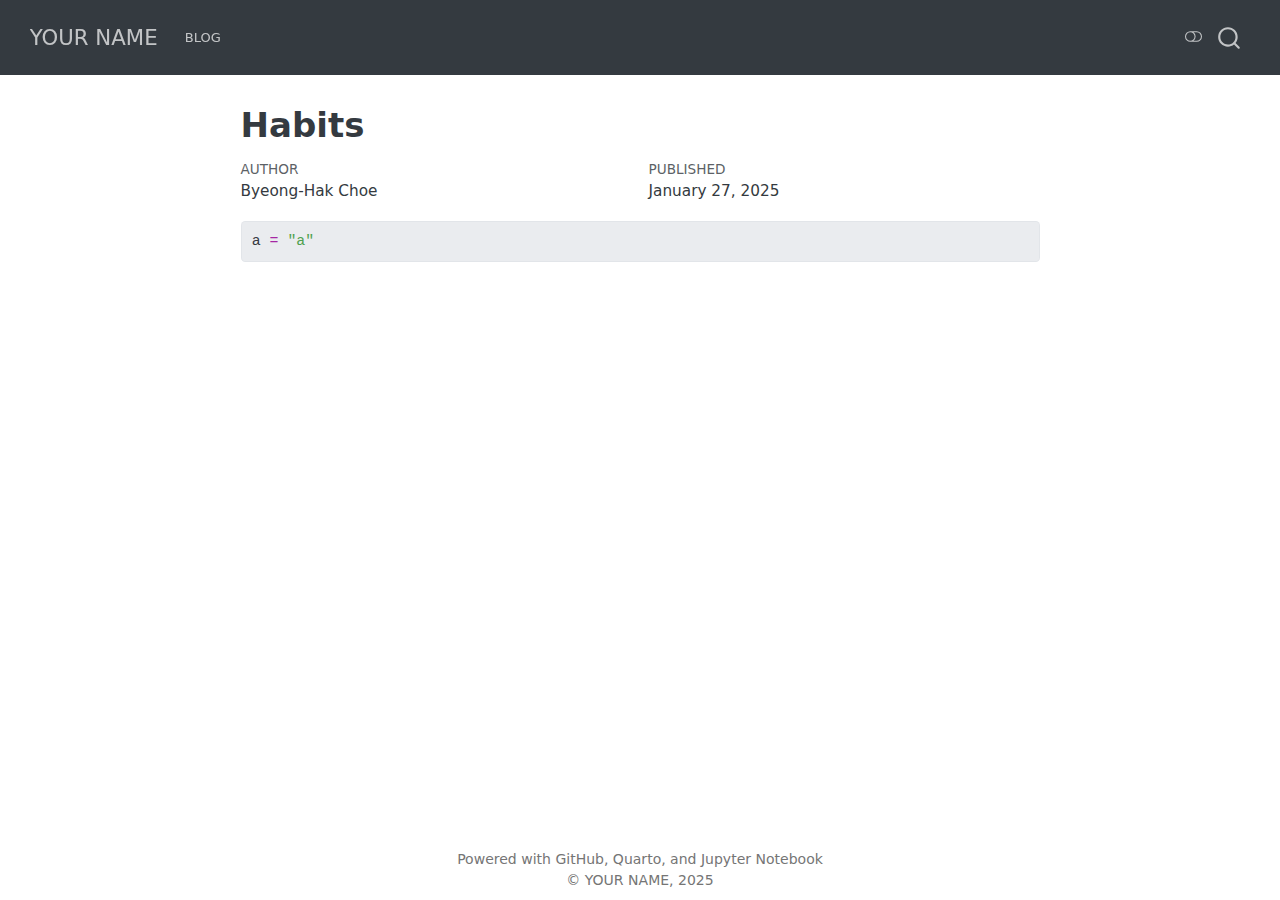
<file: ex.html>
<!DOCTYPE html>
<html xmlns="http://www.w3.org/1999/xhtml" lang="en" xml:lang="en"><head>

<meta charset="utf-8">
<meta name="generator" content="quarto-1.3.450">

<meta name="viewport" content="width=device-width, initial-scale=1.0, user-scalable=yes">

<meta name="author" content="Byeong-Hak Choe">
<meta name="dcterms.date" content="2025-01-27">

<title>YOUR NAME - Habits</title>
<style>
code{white-space: pre-wrap;}
span.smallcaps{font-variant: small-caps;}
div.columns{display: flex; gap: min(4vw, 1.5em);}
div.column{flex: auto; overflow-x: auto;}
div.hanging-indent{margin-left: 1.5em; text-indent: -1.5em;}
ul.task-list{list-style: none;}
ul.task-list li input[type="checkbox"] {
  width: 0.8em;
  margin: 0 0.8em 0.2em -1em; /* quarto-specific, see https://github.com/quarto-dev/quarto-cli/issues/4556 */ 
  vertical-align: middle;
}
/* CSS for syntax highlighting */
pre > code.sourceCode { white-space: pre; position: relative; }
pre > code.sourceCode > span { display: inline-block; line-height: 1.25; }
pre > code.sourceCode > span:empty { height: 1.2em; }
.sourceCode { overflow: visible; }
code.sourceCode > span { color: inherit; text-decoration: inherit; }
div.sourceCode { margin: 1em 0; }
pre.sourceCode { margin: 0; }
@media screen {
div.sourceCode { overflow: auto; }
}
@media print {
pre > code.sourceCode { white-space: pre-wrap; }
pre > code.sourceCode > span { text-indent: -5em; padding-left: 5em; }
}
pre.numberSource code
  { counter-reset: source-line 0; }
pre.numberSource code > span
  { position: relative; left: -4em; counter-increment: source-line; }
pre.numberSource code > span > a:first-child::before
  { content: counter(source-line);
    position: relative; left: -1em; text-align: right; vertical-align: baseline;
    border: none; display: inline-block;
    -webkit-touch-callout: none; -webkit-user-select: none;
    -khtml-user-select: none; -moz-user-select: none;
    -ms-user-select: none; user-select: none;
    padding: 0 4px; width: 4em;
  }
pre.numberSource { margin-left: 3em;  padding-left: 4px; }
div.sourceCode
  {   }
@media screen {
pre > code.sourceCode > span > a:first-child::before { text-decoration: underline; }
}
</style>


<script src="site_libs/quarto-nav/quarto-nav.js"></script>
<script src="site_libs/clipboard/clipboard.min.js"></script>
<script src="site_libs/quarto-search/autocomplete.umd.js"></script>
<script src="site_libs/quarto-search/fuse.min.js"></script>
<script src="site_libs/quarto-search/quarto-search.js"></script>
<meta name="quarto:offset" content="./">
<script src="site_libs/quarto-html/quarto.js"></script>
<script src="site_libs/quarto-html/popper.min.js"></script>
<script src="site_libs/quarto-html/tippy.umd.min.js"></script>
<script src="site_libs/quarto-html/anchor.min.js"></script>
<link href="site_libs/quarto-html/tippy.css" rel="stylesheet">
<link href="site_libs/quarto-html/quarto-syntax-highlighting.css" rel="stylesheet" class="quarto-color-scheme" id="quarto-text-highlighting-styles">
<link href="site_libs/quarto-html/quarto-syntax-highlighting-dark.css" rel="prefetch" class="quarto-color-scheme quarto-color-alternate" id="quarto-text-highlighting-styles">
<script src="site_libs/bootstrap/bootstrap.min.js"></script>
<link href="site_libs/bootstrap/bootstrap-icons.css" rel="stylesheet">
<link href="site_libs/bootstrap/bootstrap.min.css" rel="stylesheet" class="quarto-color-scheme" id="quarto-bootstrap" data-mode="light">
<link href="site_libs/bootstrap/bootstrap-dark.min.css" rel="prefetch" class="quarto-color-scheme quarto-color-alternate" id="quarto-bootstrap" data-mode="dark">
<script id="quarto-search-options" type="application/json">{
  "location": "navbar",
  "copy-button": false,
  "collapse-after": 3,
  "panel-placement": "end",
  "type": "overlay",
  "limit": 20,
  "language": {
    "search-no-results-text": "No results",
    "search-matching-documents-text": "matching documents",
    "search-copy-link-title": "Copy link to search",
    "search-hide-matches-text": "Hide additional matches",
    "search-more-match-text": "more match in this document",
    "search-more-matches-text": "more matches in this document",
    "search-clear-button-title": "Clear",
    "search-detached-cancel-button-title": "Cancel",
    "search-submit-button-title": "Submit",
    "search-label": "Search"
  }
}</script>


<link rel="stylesheet" href="styles.css">
</head>

<body class="nav-fixed fullcontent">

<div id="quarto-search-results"></div>
  <header id="quarto-header" class="headroom fixed-top">
    <nav class="navbar navbar-expand-lg navbar-dark ">
      <div class="navbar-container container-fluid">
      <div class="navbar-brand-container">
    <a class="navbar-brand" href="./index.html">
    <span class="navbar-title">YOUR NAME</span>
    </a>
  </div>
            <div id="quarto-search" class="" title="Search"></div>
          <button class="navbar-toggler" type="button" data-bs-toggle="collapse" data-bs-target="#navbarCollapse" aria-controls="navbarCollapse" aria-expanded="false" aria-label="Toggle navigation" onclick="if (window.quartoToggleHeadroom) { window.quartoToggleHeadroom(); }">
  <span class="navbar-toggler-icon"></span>
</button>
          <div class="collapse navbar-collapse" id="navbarCollapse">
            <ul class="navbar-nav navbar-nav-scroll me-auto">
  <li class="nav-item">
    <a class="nav-link" href="./blog-listing.html" rel="" target="">
 <span class="menu-text">Blog</span></a>
  </li>  
</ul>
            <div class="quarto-navbar-tools ms-auto">
  <a href="" class="quarto-color-scheme-toggle quarto-navigation-tool  px-1" onclick="window.quartoToggleColorScheme(); return false;" title="Toggle dark mode"><i class="bi"></i></a>
</div>
          </div> <!-- /navcollapse -->
      </div> <!-- /container-fluid -->
    </nav>
</header>
<!-- content -->
<div id="quarto-content" class="quarto-container page-columns page-rows-contents page-layout-article page-navbar">
<!-- sidebar -->
<!-- margin-sidebar -->
    
<!-- main -->
<main class="content" id="quarto-document-content">

<header id="title-block-header" class="quarto-title-block default">
<div class="quarto-title">
<h1 class="title">Habits</h1>
</div>



<div class="quarto-title-meta">

    <div>
    <div class="quarto-title-meta-heading">Author</div>
    <div class="quarto-title-meta-contents">
             <p>Byeong-Hak Choe </p>
          </div>
  </div>
    
    <div>
    <div class="quarto-title-meta-heading">Published</div>
    <div class="quarto-title-meta-contents">
      <p class="date">January 27, 2025</p>
    </div>
  </div>
  
    
  </div>
  

</header>

<div class="cell">
<div class="sourceCode cell-code" id="cb1"><pre class="sourceCode python code-with-copy"><code class="sourceCode python"><span id="cb1-1"><a href="#cb1-1" aria-hidden="true" tabindex="-1"></a>a <span class="op">=</span> <span class="st">"a"</span></span></code><button title="Copy to Clipboard" class="code-copy-button"><i class="bi"></i></button></pre></div>
</div>



</main> <!-- /main -->
<script type="text/javascript" src="links.js"></script>
<script id="quarto-html-after-body" type="application/javascript">
window.document.addEventListener("DOMContentLoaded", function (event) {
  const toggleBodyColorMode = (bsSheetEl) => {
    const mode = bsSheetEl.getAttribute("data-mode");
    const bodyEl = window.document.querySelector("body");
    if (mode === "dark") {
      bodyEl.classList.add("quarto-dark");
      bodyEl.classList.remove("quarto-light");
    } else {
      bodyEl.classList.add("quarto-light");
      bodyEl.classList.remove("quarto-dark");
    }
  }
  const toggleBodyColorPrimary = () => {
    const bsSheetEl = window.document.querySelector("link#quarto-bootstrap");
    if (bsSheetEl) {
      toggleBodyColorMode(bsSheetEl);
    }
  }
  toggleBodyColorPrimary();  
  const disableStylesheet = (stylesheets) => {
    for (let i=0; i < stylesheets.length; i++) {
      const stylesheet = stylesheets[i];
      stylesheet.rel = 'prefetch';
    }
  }
  const enableStylesheet = (stylesheets) => {
    for (let i=0; i < stylesheets.length; i++) {
      const stylesheet = stylesheets[i];
      stylesheet.rel = 'stylesheet';
    }
  }
  const manageTransitions = (selector, allowTransitions) => {
    const els = window.document.querySelectorAll(selector);
    for (let i=0; i < els.length; i++) {
      const el = els[i];
      if (allowTransitions) {
        el.classList.remove('notransition');
      } else {
        el.classList.add('notransition');
      }
    }
  }
  const toggleColorMode = (alternate) => {
    // Switch the stylesheets
    const alternateStylesheets = window.document.querySelectorAll('link.quarto-color-scheme.quarto-color-alternate');
    manageTransitions('#quarto-margin-sidebar .nav-link', false);
    if (alternate) {
      enableStylesheet(alternateStylesheets);
      for (const sheetNode of alternateStylesheets) {
        if (sheetNode.id === "quarto-bootstrap") {
          toggleBodyColorMode(sheetNode);
        }
      }
    } else {
      disableStylesheet(alternateStylesheets);
      toggleBodyColorPrimary();
    }
    manageTransitions('#quarto-margin-sidebar .nav-link', true);
    // Switch the toggles
    const toggles = window.document.querySelectorAll('.quarto-color-scheme-toggle');
    for (let i=0; i < toggles.length; i++) {
      const toggle = toggles[i];
      if (toggle) {
        if (alternate) {
          toggle.classList.add("alternate");     
        } else {
          toggle.classList.remove("alternate");
        }
      }
    }
    // Hack to workaround the fact that safari doesn't
    // properly recolor the scrollbar when toggling (#1455)
    if (navigator.userAgent.indexOf('Safari') > 0 && navigator.userAgent.indexOf('Chrome') == -1) {
      manageTransitions("body", false);
      window.scrollTo(0, 1);
      setTimeout(() => {
        window.scrollTo(0, 0);
        manageTransitions("body", true);
      }, 40);  
    }
  }
  const isFileUrl = () => { 
    return window.location.protocol === 'file:';
  }
  const hasAlternateSentinel = () => {  
    let styleSentinel = getColorSchemeSentinel();
    if (styleSentinel !== null) {
      return styleSentinel === "alternate";
    } else {
      return false;
    }
  }
  const setStyleSentinel = (alternate) => {
    const value = alternate ? "alternate" : "default";
    if (!isFileUrl()) {
      window.localStorage.setItem("quarto-color-scheme", value);
    } else {
      localAlternateSentinel = value;
    }
  }
  const getColorSchemeSentinel = () => {
    if (!isFileUrl()) {
      const storageValue = window.localStorage.getItem("quarto-color-scheme");
      return storageValue != null ? storageValue : localAlternateSentinel;
    } else {
      return localAlternateSentinel;
    }
  }
  let localAlternateSentinel = 'default';
  // Dark / light mode switch
  window.quartoToggleColorScheme = () => {
    // Read the current dark / light value 
    let toAlternate = !hasAlternateSentinel();
    toggleColorMode(toAlternate);
    setStyleSentinel(toAlternate);
  };
  // Ensure there is a toggle, if there isn't float one in the top right
  if (window.document.querySelector('.quarto-color-scheme-toggle') === null) {
    const a = window.document.createElement('a');
    a.classList.add('top-right');
    a.classList.add('quarto-color-scheme-toggle');
    a.href = "";
    a.onclick = function() { try { window.quartoToggleColorScheme(); } catch {} return false; };
    const i = window.document.createElement("i");
    i.classList.add('bi');
    a.appendChild(i);
    window.document.body.appendChild(a);
  }
  // Switch to dark mode if need be
  if (hasAlternateSentinel()) {
    toggleColorMode(true);
  } else {
    toggleColorMode(false);
  }
  const icon = "";
  const anchorJS = new window.AnchorJS();
  anchorJS.options = {
    placement: 'right',
    icon: icon
  };
  anchorJS.add('.anchored');
  const isCodeAnnotation = (el) => {
    for (const clz of el.classList) {
      if (clz.startsWith('code-annotation-')) {                     
        return true;
      }
    }
    return false;
  }
  const clipboard = new window.ClipboardJS('.code-copy-button', {
    text: function(trigger) {
      const codeEl = trigger.previousElementSibling.cloneNode(true);
      for (const childEl of codeEl.children) {
        if (isCodeAnnotation(childEl)) {
          childEl.remove();
        }
      }
      return codeEl.innerText;
    }
  });
  clipboard.on('success', function(e) {
    // button target
    const button = e.trigger;
    // don't keep focus
    button.blur();
    // flash "checked"
    button.classList.add('code-copy-button-checked');
    var currentTitle = button.getAttribute("title");
    button.setAttribute("title", "Copied!");
    let tooltip;
    if (window.bootstrap) {
      button.setAttribute("data-bs-toggle", "tooltip");
      button.setAttribute("data-bs-placement", "left");
      button.setAttribute("data-bs-title", "Copied!");
      tooltip = new bootstrap.Tooltip(button, 
        { trigger: "manual", 
          customClass: "code-copy-button-tooltip",
          offset: [0, -8]});
      tooltip.show();    
    }
    setTimeout(function() {
      if (tooltip) {
        tooltip.hide();
        button.removeAttribute("data-bs-title");
        button.removeAttribute("data-bs-toggle");
        button.removeAttribute("data-bs-placement");
      }
      button.setAttribute("title", currentTitle);
      button.classList.remove('code-copy-button-checked');
    }, 1000);
    // clear code selection
    e.clearSelection();
  });
  function tippyHover(el, contentFn) {
    const config = {
      allowHTML: true,
      content: contentFn,
      maxWidth: 500,
      delay: 100,
      arrow: false,
      appendTo: function(el) {
          return el.parentElement;
      },
      interactive: true,
      interactiveBorder: 10,
      theme: 'quarto',
      placement: 'bottom-start'
    };
    window.tippy(el, config); 
  }
  const noterefs = window.document.querySelectorAll('a[role="doc-noteref"]');
  for (var i=0; i<noterefs.length; i++) {
    const ref = noterefs[i];
    tippyHover(ref, function() {
      // use id or data attribute instead here
      let href = ref.getAttribute('data-footnote-href') || ref.getAttribute('href');
      try { href = new URL(href).hash; } catch {}
      const id = href.replace(/^#\/?/, "");
      const note = window.document.getElementById(id);
      return note.innerHTML;
    });
  }
      let selectedAnnoteEl;
      const selectorForAnnotation = ( cell, annotation) => {
        let cellAttr = 'data-code-cell="' + cell + '"';
        let lineAttr = 'data-code-annotation="' +  annotation + '"';
        const selector = 'span[' + cellAttr + '][' + lineAttr + ']';
        return selector;
      }
      const selectCodeLines = (annoteEl) => {
        const doc = window.document;
        const targetCell = annoteEl.getAttribute("data-target-cell");
        const targetAnnotation = annoteEl.getAttribute("data-target-annotation");
        const annoteSpan = window.document.querySelector(selectorForAnnotation(targetCell, targetAnnotation));
        const lines = annoteSpan.getAttribute("data-code-lines").split(",");
        const lineIds = lines.map((line) => {
          return targetCell + "-" + line;
        })
        let top = null;
        let height = null;
        let parent = null;
        if (lineIds.length > 0) {
            //compute the position of the single el (top and bottom and make a div)
            const el = window.document.getElementById(lineIds[0]);
            top = el.offsetTop;
            height = el.offsetHeight;
            parent = el.parentElement.parentElement;
          if (lineIds.length > 1) {
            const lastEl = window.document.getElementById(lineIds[lineIds.length - 1]);
            const bottom = lastEl.offsetTop + lastEl.offsetHeight;
            height = bottom - top;
          }
          if (top !== null && height !== null && parent !== null) {
            // cook up a div (if necessary) and position it 
            let div = window.document.getElementById("code-annotation-line-highlight");
            if (div === null) {
              div = window.document.createElement("div");
              div.setAttribute("id", "code-annotation-line-highlight");
              div.style.position = 'absolute';
              parent.appendChild(div);
            }
            div.style.top = top - 2 + "px";
            div.style.height = height + 4 + "px";
            let gutterDiv = window.document.getElementById("code-annotation-line-highlight-gutter");
            if (gutterDiv === null) {
              gutterDiv = window.document.createElement("div");
              gutterDiv.setAttribute("id", "code-annotation-line-highlight-gutter");
              gutterDiv.style.position = 'absolute';
              const codeCell = window.document.getElementById(targetCell);
              const gutter = codeCell.querySelector('.code-annotation-gutter');
              gutter.appendChild(gutterDiv);
            }
            gutterDiv.style.top = top - 2 + "px";
            gutterDiv.style.height = height + 4 + "px";
          }
          selectedAnnoteEl = annoteEl;
        }
      };
      const unselectCodeLines = () => {
        const elementsIds = ["code-annotation-line-highlight", "code-annotation-line-highlight-gutter"];
        elementsIds.forEach((elId) => {
          const div = window.document.getElementById(elId);
          if (div) {
            div.remove();
          }
        });
        selectedAnnoteEl = undefined;
      };
      // Attach click handler to the DT
      const annoteDls = window.document.querySelectorAll('dt[data-target-cell]');
      for (const annoteDlNode of annoteDls) {
        annoteDlNode.addEventListener('click', (event) => {
          const clickedEl = event.target;
          if (clickedEl !== selectedAnnoteEl) {
            unselectCodeLines();
            const activeEl = window.document.querySelector('dt[data-target-cell].code-annotation-active');
            if (activeEl) {
              activeEl.classList.remove('code-annotation-active');
            }
            selectCodeLines(clickedEl);
            clickedEl.classList.add('code-annotation-active');
          } else {
            // Unselect the line
            unselectCodeLines();
            clickedEl.classList.remove('code-annotation-active');
          }
        });
      }
  const findCites = (el) => {
    const parentEl = el.parentElement;
    if (parentEl) {
      const cites = parentEl.dataset.cites;
      if (cites) {
        return {
          el,
          cites: cites.split(' ')
        };
      } else {
        return findCites(el.parentElement)
      }
    } else {
      return undefined;
    }
  };
  var bibliorefs = window.document.querySelectorAll('a[role="doc-biblioref"]');
  for (var i=0; i<bibliorefs.length; i++) {
    const ref = bibliorefs[i];
    const citeInfo = findCites(ref);
    if (citeInfo) {
      tippyHover(citeInfo.el, function() {
        var popup = window.document.createElement('div');
        citeInfo.cites.forEach(function(cite) {
          var citeDiv = window.document.createElement('div');
          citeDiv.classList.add('hanging-indent');
          citeDiv.classList.add('csl-entry');
          var biblioDiv = window.document.getElementById('ref-' + cite);
          if (biblioDiv) {
            citeDiv.innerHTML = biblioDiv.innerHTML;
          }
          popup.appendChild(citeDiv);
        });
        return popup.innerHTML;
      });
    }
  }
});
</script>
</div> <!-- /content -->
<footer class="footer">
  <div class="nav-footer">
    <div class="nav-footer-left">
      &nbsp;
    </div>   
    <div class="nav-footer-center">Powered with GitHub, Quarto, and Jupyter Notebook<br>© YOUR NAME, 2025</div>
    <div class="nav-footer-right">
      &nbsp;
    </div>
  </div>
</footer>



</body></html>
</file>
<file: site_libs/quarto-html/tippy.css>
.tippy-box[data-animation=fade][data-state=hidden]{opacity:0}[data-tippy-root]{max-width:calc(100vw - 10px)}.tippy-box{position:relative;background-color:#333;color:#fff;border-radius:4px;font-size:14px;line-height:1.4;white-space:normal;outline:0;transition-property:transform,visibility,opacity}.tippy-box[data-placement^=top]>.tippy-arrow{bottom:0}.tippy-box[data-placement^=top]>.tippy-arrow:before{bottom:-7px;left:0;border-width:8px 8px 0;border-top-color:initial;transform-origin:center top}.tippy-box[data-placement^=bottom]>.tippy-arrow{top:0}.tippy-box[data-placement^=bottom]>.tippy-arrow:before{top:-7px;left:0;border-width:0 8px 8px;border-bottom-color:initial;transform-origin:center bottom}.tippy-box[data-placement^=left]>.tippy-arrow{right:0}.tippy-box[data-placement^=left]>.tippy-arrow:before{border-width:8px 0 8px 8px;border-left-color:initial;right:-7px;transform-origin:center left}.tippy-box[data-placement^=right]>.tippy-arrow{left:0}.tippy-box[data-placement^=right]>.tippy-arrow:before{left:-7px;border-width:8px 8px 8px 0;border-right-color:initial;transform-origin:center right}.tippy-box[data-inertia][data-state=visible]{transition-timing-function:cubic-bezier(.54,1.5,.38,1.11)}.tippy-arrow{width:16px;height:16px;color:#333}.tippy-arrow:before{content:"";position:absolute;border-color:transparent;border-style:solid}.tippy-content{position:relative;padding:5px 9px;z-index:1}
</file>
<file: site_libs/quarto-html/quarto-syntax-highlighting.css>
/* quarto syntax highlight colors */
:root {
  --quarto-hl-al-color: #95da4c;
  --quarto-hl-an-color: #50a14f;
  --quarto-hl-at-color: #a626a4;
  --quarto-hl-bn-color: #986801;
  --quarto-hl-bu-color: #a626a4;
  --quarto-hl-ch-color: #50a14f;
  --quarto-hl-co-color: #a0a1a7;
  --quarto-hl-cv-color: #e45649;
  --quarto-hl-cn-color: #986801;
  --quarto-hl-cf-color: #a626a4;
  --quarto-hl-dt-color: #a626a4;
  --quarto-hl-dv-color: #986801;
  --quarto-hl-do-color: #e45649;
  --quarto-hl-er-color: #f44747;
  --quarto-hl-ex-color: #4078f2;
  --quarto-hl-fl-color: #986801;
  --quarto-hl-fu-color: #4078f2;
  --quarto-hl-im-color: #50a14f;
  --quarto-hl-in-color: #c45b00;
  --quarto-hl-kw-color: #a626a4;
  --quarto-hl-op-color: #a626a4;
  --quarto-hl-pp-color: #a626a4;
  --quarto-hl-re-color: #2980b9;
  --quarto-hl-sc-color: #0184bc;
  --quarto-hl-ss-color: #da4453;
  --quarto-hl-st-color: #50a14f;
  --quarto-hl-va-color: #e45649;
  --quarto-hl-vs-color: #da4453;
  --quarto-hl-wa-color: #da4453;
}

/* other quarto variables */
:root {
  --quarto-font-monospace: SFMono-Regular, Menlo, Monaco, Consolas, "Liberation Mono", "Courier New", monospace;
}

code span.al {
  background-color: #4d1f24;
  font-weight: bold;
  color: #95da4c;
}

code span.an {
  color: #50a14f;
}

code span.at {
  color: #a626a4;
}

code span.bn {
  color: #986801;
}

code span.bu {
  color: #a626a4;
}

code span.ch {
  color: #50a14f;
}

code span.co {
  font-style: italic;
  color: #a0a1a7;
}

code span.cv {
  font-style: italic;
  color: #e45649;
}

code span.cn {
  color: #986801;
}

code span.cf {
  color: #a626a4;
}

code span.dt {
  color: #a626a4;
}

code span.dv {
  color: #986801;
}

code span.do {
  color: #e45649;
}

code span.er {
  color: #f44747;
  text-decoration: underline;
}

code span.ex {
  font-weight: bold;
  color: #4078f2;
}

code span.fl {
  color: #986801;
}

code span.fu {
  color: #4078f2;
}

code span.im {
  color: #50a14f;
}

code span.in {
  color: #c45b00;
}

code span.kw {
  color: #a626a4;
}

pre > code.sourceCode > span {
  color: #383a42;
}

code span {
  color: #383a42;
}

code.sourceCode > span {
  color: #383a42;
}

div.sourceCode,
div.sourceCode pre.sourceCode {
  color: #383a42;
}

code span.op {
  color: #a626a4;
}

code span.pp {
  color: #a626a4;
}

code span.re {
  background-color: #153042;
  color: #2980b9;
}

code span.sc {
  color: #0184bc;
}

code span.ss {
  color: #da4453;
}

code span.st {
  color: #50a14f;
}

code span.va {
  color: #e45649;
}

code span.vs {
  color: #da4453;
}

code span.wa {
  color: #da4453;
}

.prevent-inlining {
  content: "</";
}

/*# sourceMappingURL=debc5d5d77c3f9108843748ff7464032.css.map */
</file>
<file: site_libs/quarto-html/quarto-syntax-highlighting-dark.css>
/* quarto syntax highlight colors */
:root {
  --quarto-hl-al-color: #95da4c;
  --quarto-hl-an-color: #98c379;
  --quarto-hl-at-color: #c678dd;
  --quarto-hl-bn-color: #d19a66;
  --quarto-hl-bu-color: #c678dd;
  --quarto-hl-ch-color: #98c379;
  --quarto-hl-co-color: #5c6370;
  --quarto-hl-cv-color: #e06c75;
  --quarto-hl-cn-color: #d19a66;
  --quarto-hl-cf-color: #c678dd;
  --quarto-hl-dt-color: #c678dd;
  --quarto-hl-dv-color: #d19a66;
  --quarto-hl-do-color: #a43340;
  --quarto-hl-er-color: #f44747;
  --quarto-hl-ex-color: #61afef;
  --quarto-hl-fl-color: #d19a66;
  --quarto-hl-fu-color: #61afef;
  --quarto-hl-im-color: #98c379;
  --quarto-hl-in-color: #c45b00;
  --quarto-hl-kw-color: #c678dd;
  --quarto-hl-op-color: #c678dd;
  --quarto-hl-pp-color: #c678dd;
  --quarto-hl-re-color: #2980b9;
  --quarto-hl-sc-color: #56b6c2;
  --quarto-hl-ss-color: #da4453;
  --quarto-hl-st-color: #98c379;
  --quarto-hl-va-color: #e06c75;
  --quarto-hl-vs-color: #da4453;
  --quarto-hl-wa-color: #da4453;
}

/* other quarto variables */
:root {
  --quarto-font-monospace: SFMono-Regular, Menlo, Monaco, Consolas, "Liberation Mono", "Courier New", monospace;
}

code span.al {
  background-color: #4d1f24;
  font-weight: bold;
  color: #95da4c;
}

code span.an {
  color: #98c379;
}

code span.at {
  color: #c678dd;
}

code span.bn {
  color: #d19a66;
}

code span.bu {
  color: #c678dd;
}

code span.ch {
  color: #98c379;
}

code span.co {
  font-style: italic;
  color: #5c6370;
}

code span.cv {
  font-style: italic;
  color: #e06c75;
}

code span.cn {
  color: #d19a66;
}

code span.cf {
  color: #c678dd;
}

code span.dt {
  color: #c678dd;
}

code span.dv {
  color: #d19a66;
}

code span.do {
  color: #a43340;
}

code span.er {
  color: #f44747;
  text-decoration: underline;
}

code span.ex {
  font-weight: bold;
  color: #61afef;
}

code span.fl {
  color: #d19a66;
}

code span.fu {
  color: #61afef;
}

code span.im {
  color: #98c379;
}

code span.in {
  color: #c45b00;
}

code span.kw {
  color: #c678dd;
}

pre > code.sourceCode > span {
  color: #abb2bf;
}

code span {
  color: #abb2bf;
}

code.sourceCode > span {
  color: #abb2bf;
}

div.sourceCode,
div.sourceCode pre.sourceCode {
  color: #abb2bf;
}

code span.op {
  color: #c678dd;
}

code span.pp {
  color: #c678dd;
}

code span.re {
  background-color: #153042;
  color: #2980b9;
}

code span.sc {
  color: #56b6c2;
}

code span.ss {
  color: #da4453;
}

code span.st {
  color: #98c379;
}

code span.va {
  color: #e06c75;
}

code span.vs {
  color: #da4453;
}

code span.wa {
  color: #da4453;
}

.prevent-inlining {
  content: "</";
}

/*# sourceMappingURL=935a306eefa94366c21e1a970dddb765.css.map */
</file>
<file: styles.css>
/* css styles */

.nav-title{
  font-family: fantasy
}

/* to fix the width of body and navbar with invisible scrollbar */
::-webkit-scrollbar {
    width: 0px;
}

.navbar {
    height: 75px; /* Adjust the height as needed */
}
</file>
